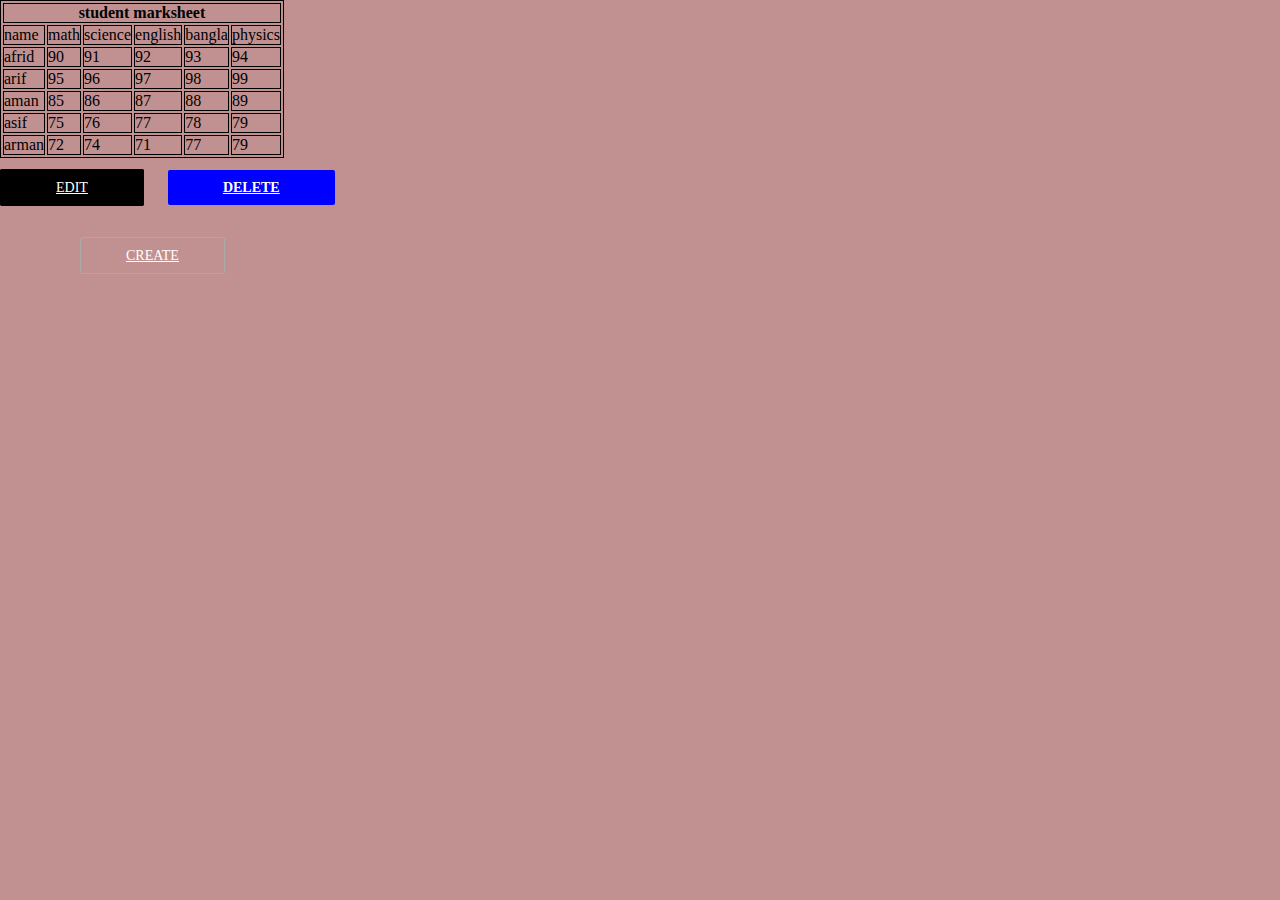
<file: index.html>
<!DOCTYPE html>
<html lang="en">
<head>
  <meta charset="UTF-8">
  <meta http-equiv="X-UA-Compatible" content="IE=edge">
  <meta name="viewport" content="width=device-width, initial-scale=1.0">
  <title>student list</title>
  <link rel="stylesheet" href="css/home.css">
  <link rel="stylesheet" href="index.html">
</head>
<body>
  <table>
    <tr>
      <th colspan="6">student marksheet</th>
    </tr>
    <td>name</td>
    <td>math</td>
    <td>science</td>
    <td>english</td>
    <td>bangla</td>
    <td>physics</td>
    <tr>
      <td>afrid</td>
      <td>90</td>
      <td>91</td>
      <td>92</td>
      <td>93</td>
      <td>94</td>
    </tr>
    <tr>
      <td>arif</td>
      <td>95</td>
      <td>96</td>
      <td>97</td>
      <td>98</td>
      <td>99</td>
    </tr>
    <tr>
      <td>aman</td>
      <td>85</td>
      <td>86</td>
      <td>87</td>
      <td>88</td>
      <td>89</td>
    </tr>
    <tr>
      <td>asif</td>
      <td>75</td>
      <td>76</td>
      <td>77</td>
      <td>78</td>
      <td>79</td>
    </tr>
    <tr>
      <td>arman</td>
      <td>72</td>
      <td>74</td>
      <td>71</td>
      <td>77</td>
      <td>79</td>
    </tr>
  </table>
  <div class="btn-name">
    <a href="" class="btn btn-primary"> Edit</a>
     <a href="" class="btn btn-info"> Delete</a>
  </div>
  <div class="btn-reg">
    <a href="reg.html" class="btn btn-primary">create</a>
  </div>
</body>
</html>
</file>
<file: css/home.css>
*{
  padding: 0px;
  margin: 0px;
}
body{
  background-color: #c19191;
}
table,th,td{
  border: 1px solid #000;
}
.btn-name{
  width: 100%;
  padding: 20px 0px;
}
.btn-name .btn-primary{
  padding: 10px 55px;
  font-size: 14px;
  text-transform: uppercase;
  color: #fff;
  border: 1px solid #000;
  background: #000;
  border-radius: 2px;
  margin: 0px 20px 0px 0px;
}
.btn-name .btn-primary:hover{
  background: #fff;
  color: #000;
  border: 1px solid #fff;
}
.btn-name .btn-info{
  padding: 10px 55px;
  font-size: 14px;
  font-weight: 600;
  text-transform: uppercase;
  color: #fff;
  border-radius: 2px;
  background: blue;
}
.btn-name .btn-info:hover{
  background: #000;
  color: #fff;
  border: 1px solid #000;
}
.btn-reg{
  width: 100%;
  padding: 30px 0px;
}
.btn-reg .btn-primary{
  padding: 10px 45px;
  font-size: 14px;
  text-transform: uppercase;
  color: #fff;
  border: 1px solid #aaa;
  background: 4d4d4d;
  border-radius: 2px;
  margin-left: 80px;
}
.btn-reg .btn-primary:hover{
  background: #000;
}
</file>
